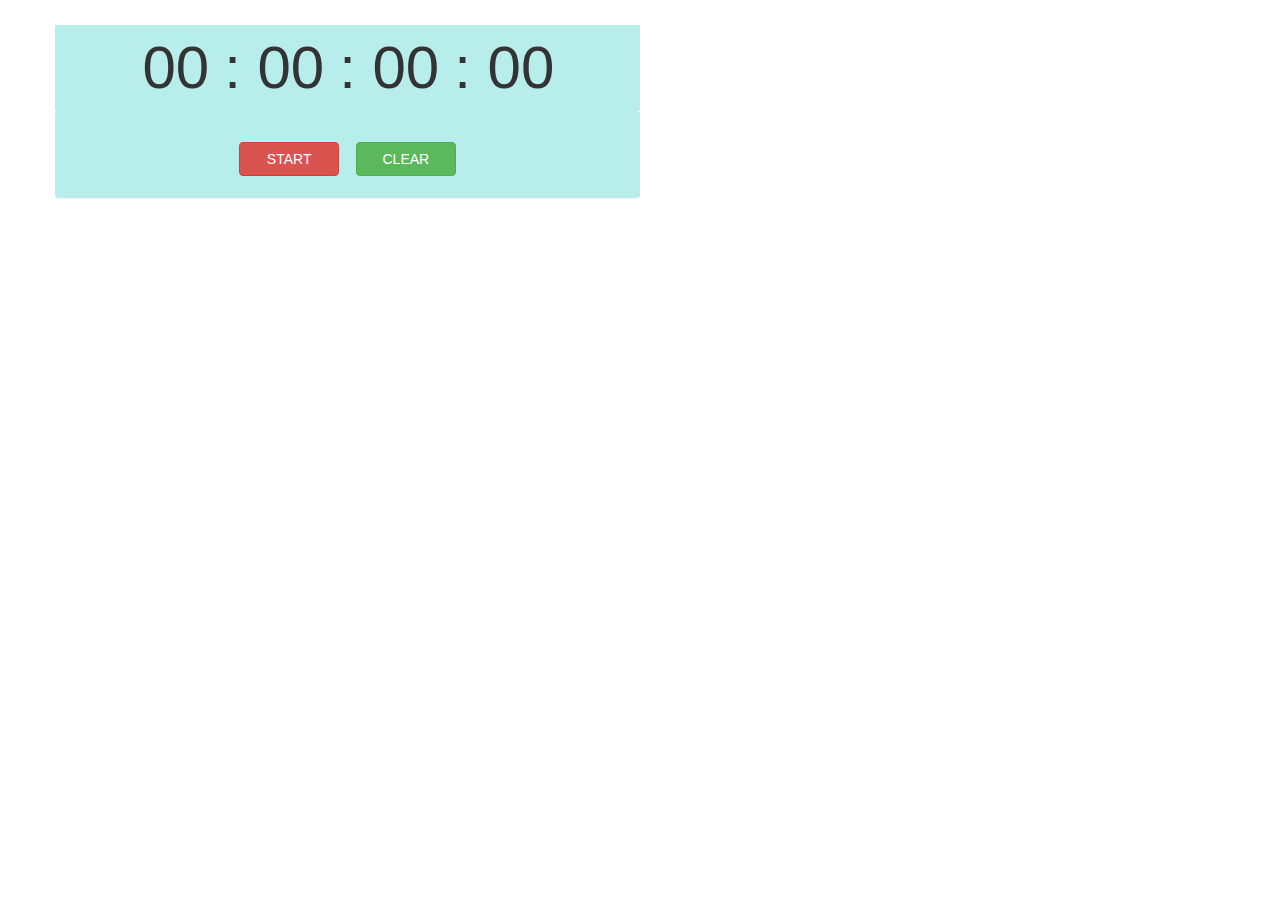
<file: JavaScript_5-6/index.html>
<!DOCTYPE html>
<html lang="ru">
<head>
	<meta charset="UTF-8" />
	<title>JS5-6</title>
	<link rel="stylesheet" href="css/reset-min.css">
	<link rel="stylesheet" href="css/bootstrap.min.css" >
	<link rel="stylesheet" type="text/css" href="css/style.css">	
</head>
<body>
	<div class="container">
		<div class="row">
			<div id="display" class="display col-md-6">
				<span id="hours" class="text"></span>
				<span class="colon">:</span>
				<span id="minutes" class="text"></span>
				<span class="colon">:</span>
				<span id="seconds" class="text"></span>
				<span class="colon">:</span>
				<span id="milliseconds" class="text"></span>
			</div>
		</div>
		<div class="row">
			<div class="panel col-md-6">
				<button type="button" id="start" class = "btn btn-danger btn-md">START</button>
				<button type="button" id="clear" class = "btn btn-success btn-md">CLEAR</button>
			</div>
		</div>
	</div>
	<!-- JS код -->
	<script src="js/jquery-3.1.1.min.js"></script>
	<script src="js/bootstrap.min.js"></script>
	<script src="js/script.js"></script>
</body>	
</html>
</file>
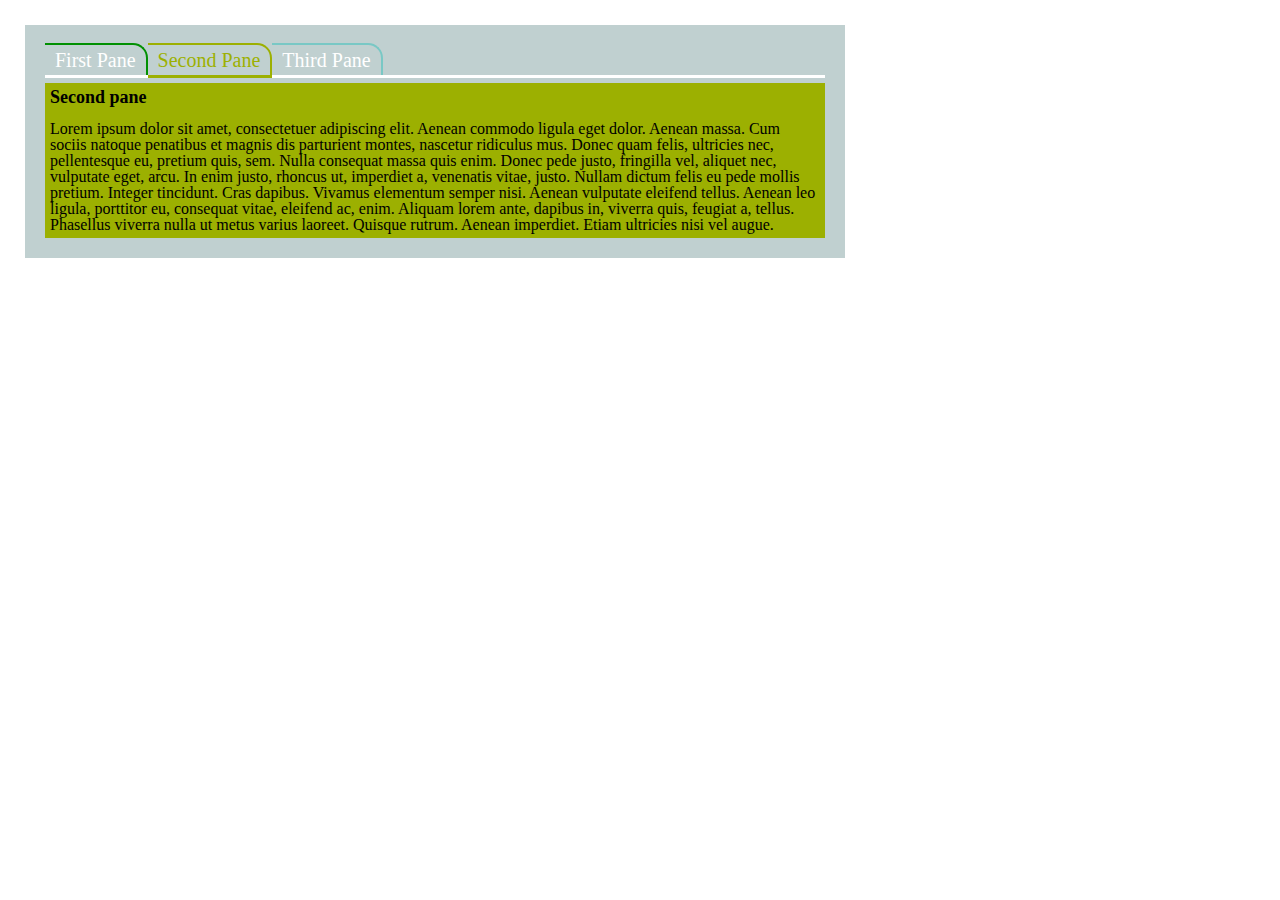
<file: JavaScript_7-8/myTabs/index.html>
<!DOCTYPE html>
<html lang="ru">
<head>
	<meta charset="UTF-8" />
	<title>myTabs</title>
	<link rel="stylesheet" href="css/reset-min.css">
	<link rel="stylesheet" type="text/css" href="css/style.css">	
</head>
<body>
	<div class="container">
		<nav id="navigation-tabs" class="navigation-tabs">
		    <ul class="navigation-tabs__ul">
		    	<li class="navigation-tabs__item navigation-tabs__item--green">
		    		<a href="#tab-1" class="navigation-tabs__link">First Pane</a>
		    	</li>
		    	<li class="navigation-tabs__item navigation-tabs__item--lime active">
		    		<a href="#tab-2" class="navigation-tabs__link active">Second Pane</a>
		    	</li>
		    	<li class="navigation-tabs__item navigation-tabs__item--blue">
		    		<a href="#tab-3" class="navigation-tabs__link">Third Pane</a>
		    	</li>
		    </ul>
		</nav>
		<div id="tab-1" class="pane__item pane__item--green">
		    <h3>First pane</h3>
		    <p>Lorem ipsum dolor sit amet, consectetuer adipiscing elit. Aenean commodo ligula eget dolor. Aenean massa. Cum sociis natoque penatibus et magnis dis parturient montes, nascetur ridiculus mus. Donec quam felis, ultricies nec, pellentesque eu, pretium quis, sem. Nulla consequat massa quis enim. Donec pede justo, fringilla vel, aliquet nec, vulputate eget, arcu. In enim justo, rhoncus ut, imperdiet a, venenatis vitae, justo. Nullam dictum felis eu pede mollis pretium. Integer tincidunt. Cras dapibus. Vivamus elementum semper nisi. Aenean vulputate eleifend tellus. Aenean leo ligula, porttitor eu, consequat vitae, eleifend ac, enim. Aliquam lorem ante, dapibus in, viverra quis, feugiat a, tellus. Phasellus viverra nulla ut metus varius laoreet. Quisque rutrum. Aenean imperdiet. Etiam ultricies nisi vel augue. </p>
		</div>
		<div id="tab-2" class="pane__item pane__item--lime active">
		    <h3>Second pane</h3>
		    <p>Lorem ipsum dolor sit amet, consectetuer adipiscing elit. Aenean commodo ligula eget dolor. Aenean massa. Cum sociis natoque penatibus et magnis dis parturient montes, nascetur ridiculus mus. Donec quam felis, ultricies nec, pellentesque eu, pretium quis, sem. Nulla consequat massa quis enim. Donec pede justo, fringilla vel, aliquet nec, vulputate eget, arcu. In enim justo, rhoncus ut, imperdiet a, venenatis vitae, justo. Nullam dictum felis eu pede mollis pretium. Integer tincidunt. Cras dapibus. Vivamus elementum semper nisi. Aenean vulputate eleifend tellus. Aenean leo ligula, porttitor eu, consequat vitae, eleifend ac, enim. Aliquam lorem ante, dapibus in, viverra quis, feugiat a, tellus. Phasellus viverra nulla ut metus varius laoreet. Quisque rutrum. Aenean imperdiet. Etiam ultricies nisi vel augue. </p>
		</div>
		<div id="tab-3" class="pane__item pane__item--blue">
		    <h3>Third pane</h3>
		    <p>Lorem ipsum dolor sit amet, consectetuer adipiscing elit. Aenean commodo ligula eget dolor. Aenean massa. Cum sociis natoque penatibus et magnis dis parturient montes, nascetur ridiculus mus. Donec quam felis, ultricies nec, pellentesque eu, pretium quis, sem. Nulla consequat massa quis enim. Donec pede justo, fringilla vel, aliquet nec, vulputate eget, arcu. In enim justo, rhoncus ut, imperdiet a, venenatis vitae, justo. Nullam dictum felis eu pede mollis pretium. Integer tincidunt. Cras dapibus. Vivamus elementum semper nisi. Aenean vulputate eleifend tellus. Aenean leo ligula, porttitor eu, consequat vitae, eleifend ac, enim. Aliquam lorem ante, dapibus in, viverra quis, feugiat a, tellus. Phasellus viverra nulla ut metus varius laoreet. Quisque rutrum. Aenean imperdiet. Etiam ultricies nisi vel augue. </p>
		</div>
	</div>
	<!-- JS код -->
	<script src="js/jquery-3.1.1.min.js"></script>
	<script src="js/script.js"></script>
</body>	
</html>
</file>
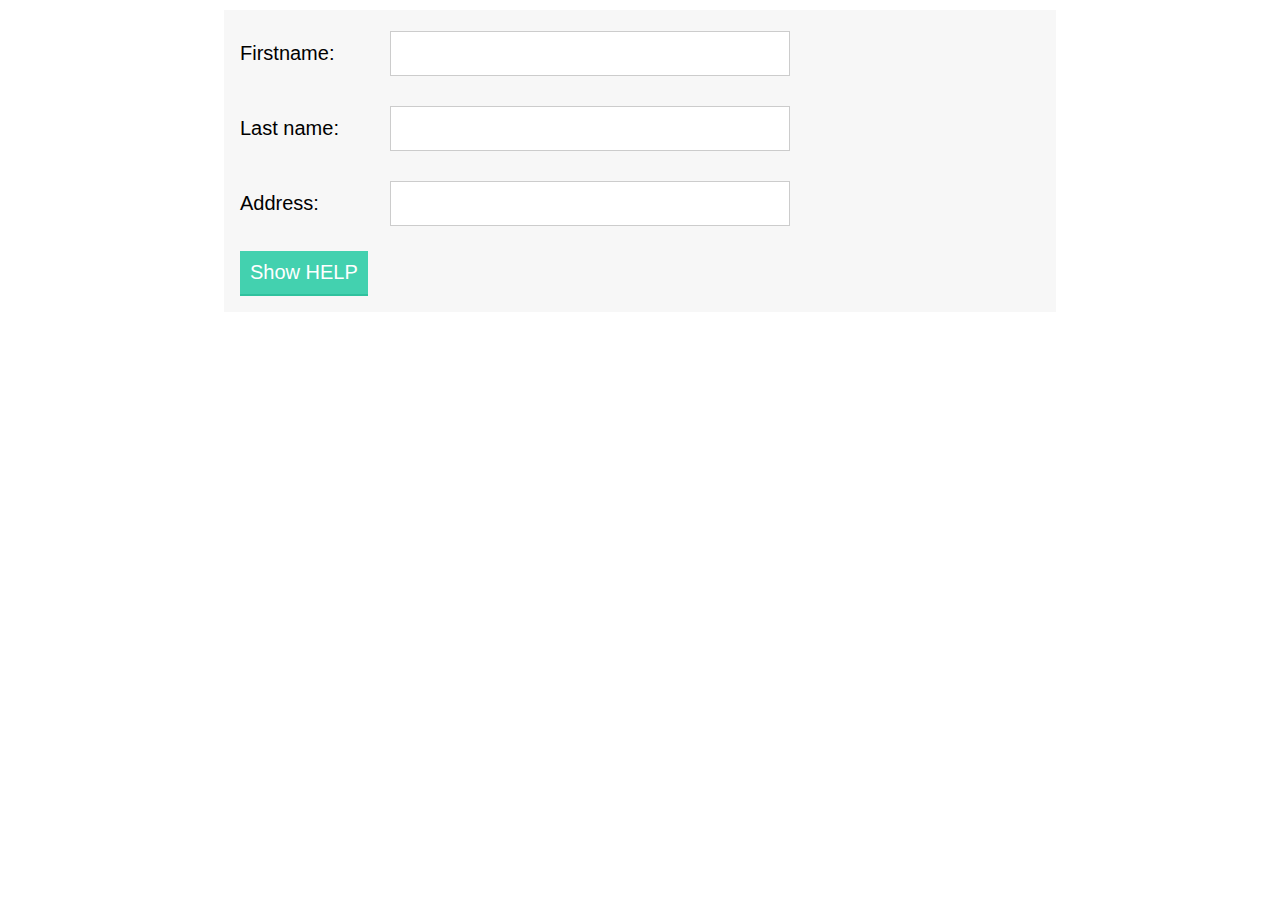
<file: JavaScript_7-8/myTooltip/index.html>
<!DOCTYPE html>
<html lang="ru">
<head>
	<meta charset="UTF-8" />
	<title>myTooltip</title>
	<link rel="stylesheet" href="css/reset-min.css">
	<link rel="stylesheet" type="text/css" href="css/style.css">	
</head>
<body>
	<form action="#" method="post">
		<fieldset class="clearfix">
			<div class="box clearfix">
			    <label for="firstname" class="clearfix">Firstname:
			    	<input type="text" name="firstname" id="firstname" value="" required>
			    </label>
			    <span class="help">Please provide your firstname.</span>
		    </div>
			<div class="box clearfix">
			    <label for="lastname" class="clearfix">Last name:
			    	<input type="text" name="lastname" id="lastname" value="" required>
				</label>
			    <span class="help">Please provide also your lastname.</span>
		    </div>
			<div class="box clearfix">
			    <label for="address" class="clearfix">Address:
			    	<input type="text" name="address" id="address" value="">
				</label>
			    <span class="help">Your home or work address.</span>	
		    </div>		
		</fieldset>
		<span id="button" class="button">Show HELP</span>
	</form>
	<!-- JS код -->
	<script src="js/jquery-3.1.1.min.js"></script>
	<script src="js/script.js"></script>
</body>	
</html>
</file>
<file: JavaScript_5-6/css/style.css>
.container {
	padding-top: 25px;
	font-size: 60px;
}
.btn {
	width: 100px;
}
.display,
.panel {
	text-align: center;
	background: #b7edea;
}
span {
	display: inline-block;
}
.text {	
	width: 65px;
}
</file>
<file: JavaScript_7-8/myTabs/css/style.css>
.container {
	width: 800px;
	background: #C0D0D0;
	margin: 25px;
	padding: 10px 10px 20px;
}
.navigation-tabs {
	padding: 5px 10px;
}
.navigation-tabs__ul {
	font-size: 0;
	border-bottom: 3px solid #fff;
}
.navigation-tabs__item {
	display: inline-block;
	vertical-align: bottom;
	font-size: 20px;
	border-top: 2px solid #000;
	border-right: 2px solid #000;
	border-radius: 0 15px 0 0;
	color: #fff;

}
.navigation-tabs__item.active {
	position: relative;
    border-bottom: 3px solid transparent;
    bottom: -3px;	
}
.navigation-tabs__item.navigation-tabs__item--green.active {
	border-color: #019002;
	color: #019002;
}
.navigation-tabs__item.navigation-tabs__item--lime.active {
	border-color: #9CB001;
	color: #9CB001;
}
.navigation-tabs__item.navigation-tabs__item--blue.active {
	border-color: #79C8C5;
	color: #79C8C5;
}
.navigation-tabs__item--green{
 	border-color: #019002;
}
.navigation-tabs__item--lime{
	border-color: #9CB001;

}
.navigation-tabs__item--blue{
 	border-color: #79C8C5;
}
.navigation-tabs__link {
	line-height: 30px;
	padding: 0 10px;
	text-decoration: none;
	color: inherit;
}
.navigation-tabs__link:active {
	color: inherit;
}
.pane__item {
	display: none;
	padding: 5px;
	margin: 0px 10px;
}
.pane__item.active {
	display: block;
}
#tab-1.pane__item.pane__item--green.active  {
	background: #019002;
}
#tab-2.pane__item.pane__item--lime.active  {
	background: #9CB001;
}
#tab-3.pane__item.pane__item--blue.active  {
	background: #79C8C5;
}
h3 {
	font-size: 18px;
	font-weight: bold;
	margin-bottom: 15px;
}
</file>
<file: JavaScript_7-8/myTooltip/css/style.css>
form {
    font: 20px Arial, Helvetica, sans-serif;
    max-width: 800px;
    margin: 10px auto;
    padding: 16px;
    background: #F7F7F7;
}
label {
	/* display: inline-block; */
	width: 550px;
	line-height: 45px;
	float: left;
}
.box {
	padding: 5px 0px;
}
.clearfix:after {
	content: "";
	display: block;
	clear: both;
}
.help {
	display: none;
	width: 220px;
	float: left;
    box-sizing: border-box;
    -webkit-box-sizing: border-box;
    -moz-box-sizing: border-box;
    background: #fff;
    margin-bottom: 20px;
    padding: 5px;
    color: #555;
    font: 12px Arial, Helvetica, sans-serif;
    box-shadow: 0 0 5px #43D1AF;
    border: 1px solid #43D1AF;
    margin-left: 20px;
    margin-top: 5px;
}
input {
	float: right;
    -webkit-transition: all 0.30s ease-in-out;
    -moz-transition: all 0.30s ease-in-out;
    -ms-transition: all 0.30s ease-in-out;
    -o-transition: all 0.30s ease-in-out;
    outline: none;
    box-sizing: border-box;
    -webkit-box-sizing: border-box;
    -moz-box-sizing: border-box;
    width: 400px;
    background: #fff;
    margin-bottom: 20px;
    border: 1px solid #ccc;
    padding: 10px;
    color: #555;
    font: 20px Arial, Helvetica, sans-serif;
}
input:focus {
    box-shadow: 0 0 5px #43D1AF;
    border: 1px solid #43D1AF;
}

.button {
	display: inline-block;
    box-sizing: border-box;
    -webkit-box-sizing: border-box;
    -moz-box-sizing: border-box;
    padding: 10px;
    background: #43D1AF;
    border-bottom: 2px solid #30C29E;
    border-top-style: none;
    border-right-style: none;
    border-left-style: none;    
    color: #fff;
}
.button:hover{
    background: #2EBC99;
}
</file>
